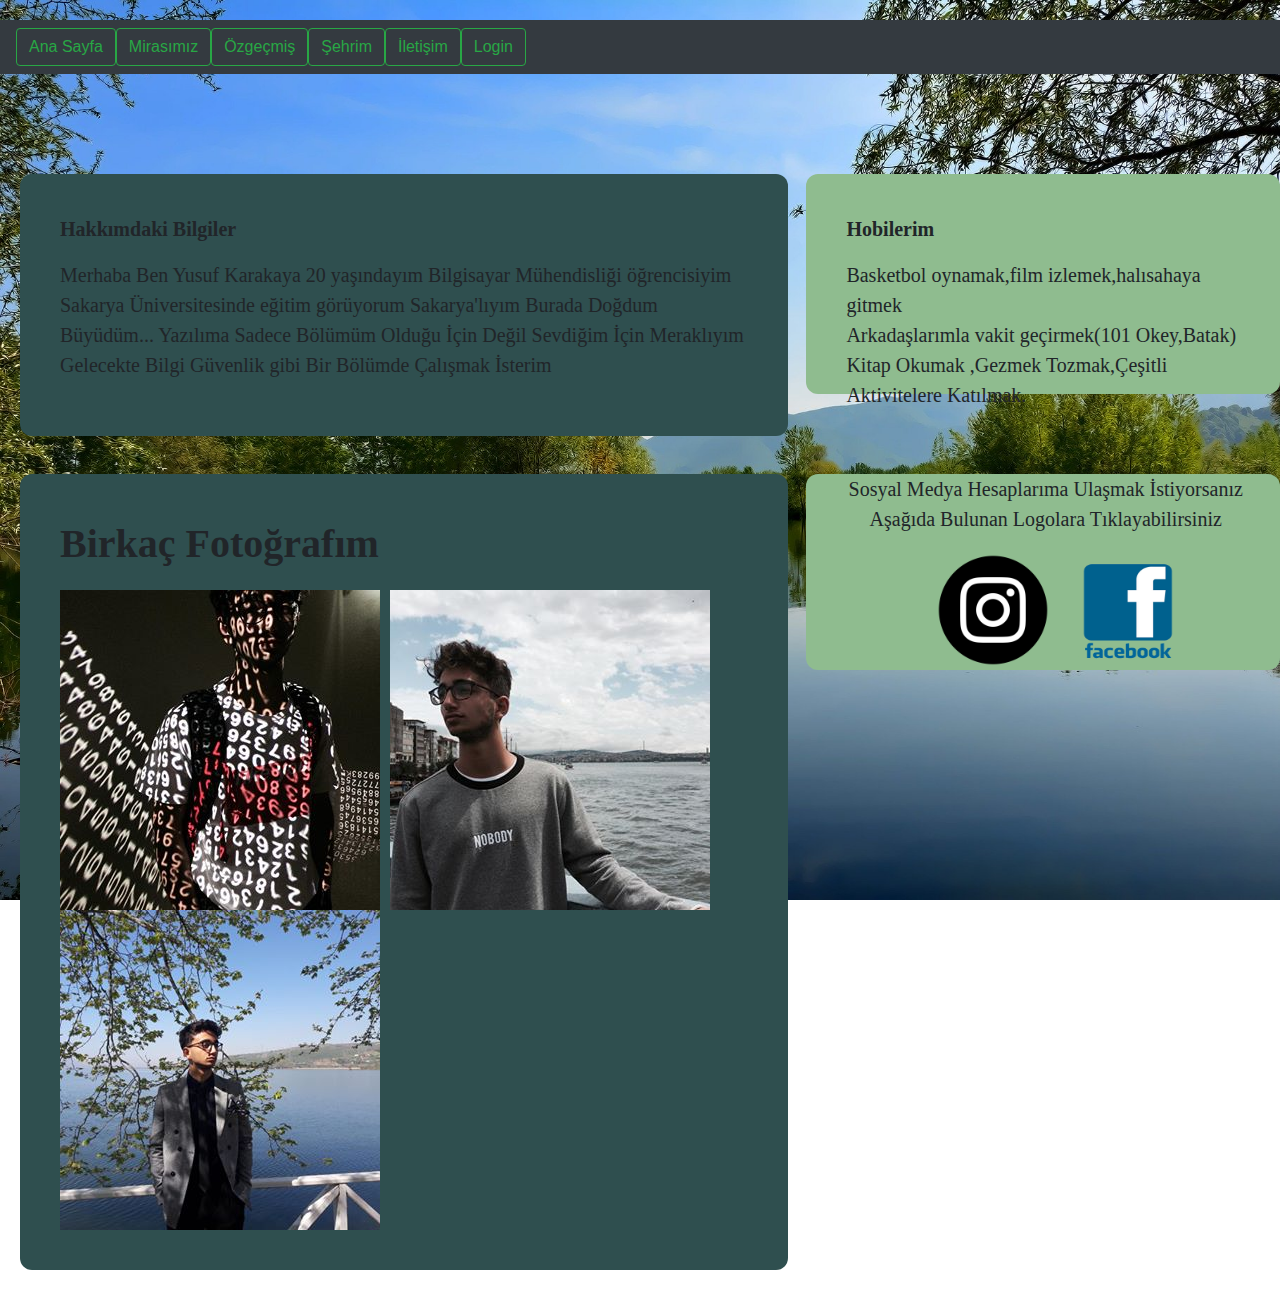
<file: index.html>
<!DOCTYPE html>
<html >
<head>
    <link rel="stylesheet" type="text/css" href="stil.css">
    <link rel="stylesheet" href="https://stackpath.bootstrapcdn.com/bootstrap/4.4.1/css/bootstrap.min.css" integrity="sha384-Vkoo8x4CGsO3+Hhxv8T/Q5PaXtkKtu6ug5TOeNV6gBiFeWPGFN9MuhOf23Q9Ifjh" crossorigin="anonymous">

    <title>Web Sitem</title>
    <style type="text/css">
    body
    {
       
        background-image: url("sakarya.jpg");
        background-size:cover;
        background-repeat: no-repeat;
        background-attachment: fixed;


    }
    .paragraf
        {
            background:darkslategrey;
            width: 60%;
            padding: 40px;
            
            font-family:  'Times New Roman', serif;
            border-radius: 12px;
          
           margin-top: 100px auto;
           float: left;
           margin-top: 100px;
           font-size: 20px;
           margin-left: 20px;
           

        }
        .p1
        {
            background:darkseagreen;
            width: 37%;
            padding: 40px;
            
            font-family:  'Times New Roman', serif;
            border-radius: 12px;
          
           margin-top: 100px ;
           float: right;
           height: 220px;
           font-size: 20px;
          

            
         
           

        }
        .p2
        {
            background-color: darkseagreen;
            width: 37%;
            
            
            font-family:  'Times New Roman', serif;
            border-radius: 12px;
          
           margin-top: 100px auto;
           
           margin-top: 80px;
           float:right;
           font-size: 20px;
           padding-left: 5px;
           text-align: center;
           
          
       
            
            
           
           
        }
        .paragraf2
        {
            margin-top: 400px;
            background:darkslategrey;
            width: 60%;
            padding: 40px;
            
            font-family:  'Times New Roman', serif;
            border-radius: 12px;
            font-size: 40px;
            margin-left: 20px;
        }
    
    
    
    
    </style>
    
</head>
<body>
    <script src="https://code.jquery.com/jquery-3.4.1.slim.min.js" integrity="sha384-J6qa4849blE2+poT4WnyKhv5vZF5SrPo0iEjwBvKU7imGFAV0wwj1yYfoRSJoZ+n" crossorigin="anonymous"></script>
    <script src="https://cdn.jsdelivr.net/npm/popper.js@1.16.0/dist/umd/popper.min.js" integrity="sha384-Q6E9RHvbIyZFJoft+2mJbHaEWldlvI9IOYy5n3zV9zzTtmI3UksdQRVvoxMfooAo" crossorigin="anonymous"></script>
    <script src="https://stackpath.bootstrapcdn.com/bootstrap/4.4.1/js/bootstrap.min.js" integrity="sha384-wfSDF2E50Y2D1uUdj0O3uMBJnjuUD4Ih7YwaYd1iqfktj0Uod8GCExl3Og8ifwB6" crossorigin="anonymous"></script>
    <nav class="navbar navbar-dark bg-dark">
        <form class="form-inline">
          <button class="btn btn-outline-success" onClick="location.href='WEB-SİTESİ.html'" type="button">Ana Sayfa</button>
          <button class="btn btn-outline-success" onClick="location.href='Mirasımız.html'" type="button">Mirasımız</button>
          <button class="btn btn-outline-success" onClick="location.href='özgeçmiş.html'" type="button">Özgeçmiş</button>
          <button class="btn btn-outline-success" onClick="location.href='şehrim.html'" type="button">Şehrim</button>
          <button class="btn btn-outline-success" onClick="location.href='iletişim.html'" type="button">İletişim</button>
          <button class="btn btn-outline-success" onClick="location.href='login.html'" type="button">Login</button>
          
          
        </form>
      </nav>
<div class="paragraf">
    <p font-size="55px">
        <b>
            Hakkımdaki Bilgiler
        </b>
       

    </p>
    <p>
       
        Merhaba Ben Yusuf Karakaya 20 yaşındayım Bilgisayar Mühendisliği öğrencisiyim
        Sakarya Üniversitesinde eğitim görüyorum
        Sakarya'lıyım Burada Doğdum Büyüdüm...
        Yazılıma Sadece Bölümüm Olduğu İçin Değil Sevdiğim İçin Meraklıyım
        Gelecekte Bilgi Güvenlik gibi Bir Bölümde Çalışmak İsterim
    </p>
</div>
<div class="p1">
    <p font-size="55px">
        <b>
            Hobilerim
        </b>
       
    </p>
   
    <p>
        Basketbol oynamak,film izlemek,halısahaya gitmek<br>
        Arkadaşlarımla vakit geçirmek(101 Okey,Batak)<br>
        Kitap Okumak ,Gezmek Tozmak,Çeşitli Aktivitelere Katılmak.
       
       
    </p>
    
</div>

<div class="p2">
    
    <p>
        Sosyal Medya Hesaplarıma Ulaşmak İstiyorsanız<br>
        Aşağıda Bulunan Logolara Tıklayabilirsiniz<br>
       
    </p>
     <a href="https://www.instagram.com/karakaya.yusuff/?hl=tr"> 
        <img src="inst3.png" width="160px" height="120px">
    </a>
    <a href="https://www.facebook.com/yusuf.karakaya.79"> 
        <img src="facebook.png" width="100px" height="100px">
    </a>
</div>
<div class="paragraf2">
    <p font-size="55px">
        <b>
            Birkaç Fotoğrafım
        </b>
       

    </p>
    <a > 
        <img src="foto1.jpg">

    </a>
    <a > 
        <img src="foto2.jpg">
        
    </a>
    <a > 
        <img src="foto3.jpg">
        
    </a>
</div>
</body>
</html>
</file>
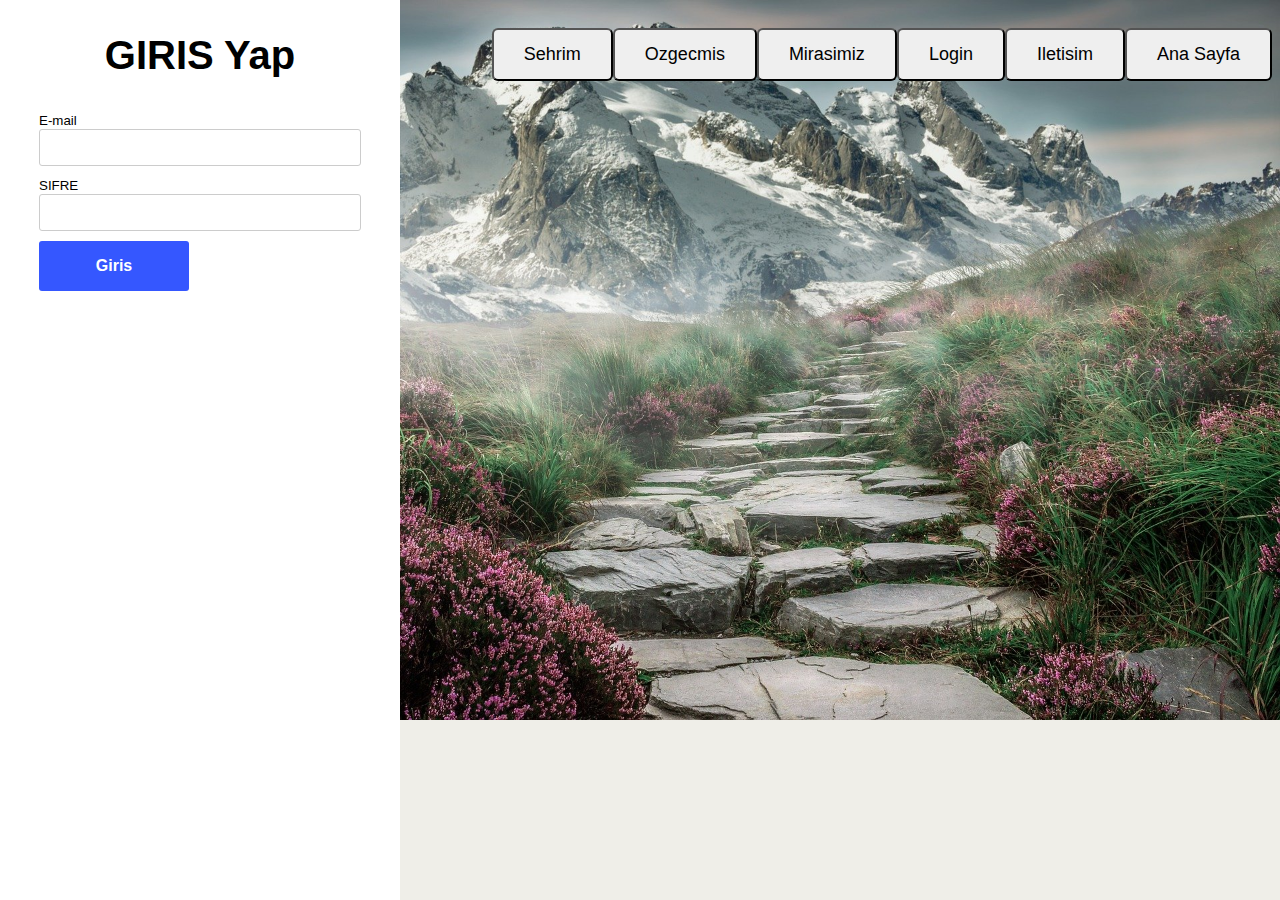
<file: login.html>
<!DOCTYPE html>
<html lang="en">
<head>
    
    <link rel="stylesheet" type="text/css" href="stil.css">
    
    <title>Login Sayfası</title>
    <style>
        body
        {
            background-color:#efeee8;
            background-image: url("loginarkaplan.jpg");
            background-size:cover;
            background-repeat: no-repeat;
       

        }
        .button5
        {
            -webkit-transition-duration: 0.4s; /* vurgunun süresini yrlıyor */
   
             transition-duration: 0.4s;
             font-size: 18px;
             padding: 14px 30px;
             border-radius: 6px;
             float: right;
        }
        .button5:hover
        {
            background-color: silver;
   
            color: white;
        }
        .sidebar
        {
            position:fixed;
            top:0;
            left:0;
            width:400px;
            height:100%;
            background-color:#fff;
        }
        .title
        {
            font-weight:700;
            font-size:40px;
            text-align:center;

        }
        .login-form
        {
            display:table;
            margin:auto;
        }
        .form-group
        {
            margin-bottom:10px;
        }
        .form-control
        {
            width:300px;
            padding:10px;
            color:#1a1a1a;
            border-radius:3px;
            border:1px solid #ccc;
        }
        .btn
        {
            background-color:#3557ff;
            color:#fff;
            cursor: pointer;
            font-weight:700;
            font-size:16px;
            width:150px;
            height:50px;
            border-radius:3px;
            border:none;
        }
        .form-control:focus
        {
            border:1px solid #3557ff;
        }
        .button-anasayfa1
        {
            float:right;
            -webkit-transition-duration: 0.4s; /* vurgunun süresini yrlıyor */
   
             transition-duration: 0.4s;
             font-size: 18px;
             padding: 14px 30px;
             border-radius: 6px;
        }
        .button-anasayfa1:hover
        {
            background-color: silver;
   
            color: white;
        }

    </style>
</head>
<body>
    
        <div class="col-12 btn-group-vertical btn-group-" ;>
           
            
            <button class="button-anasayfa1" onClick="location.href='index.html'">Ana Sayfa</button>
            <button class="button5"onClick="location.href='iletişim.html'">Iletisim</button>
            <button class="button5"onClick="location.href='login.html'">Login</button>
            <button class="button5" onClick="location.href='Mirasımız.html'">Mirasimiz</button>
            <button class="button5"onClick="location.href='özgeçmiş.html'">Ozgecmis</button>
            <button class="button5"onClick="location.href='şehrim.html'">Sehrim</button>
            
        </div>
   
        <div class="sidebar">
            <h2 class=title>GIRIS Yap</h2>
            <form action="loginkontrol.php" method="POST" >
                <div class="login-form">
                    <small>   E-mail</small>
                    <div class="form-group">
                        <input class="form-control"type="text" name="email">
                    </div>
                    <small>   SIFRE</small>
                    <div class="form-group">
                        <input class="form-control" type="Şifre" name="sifre">
                    </div>
                    <div class="form-group">
                        <button class="btn">Giris</button>
                    </div>
                </div>
            </form>
        </div>
        
                   
           
</body>
</html>
</file>
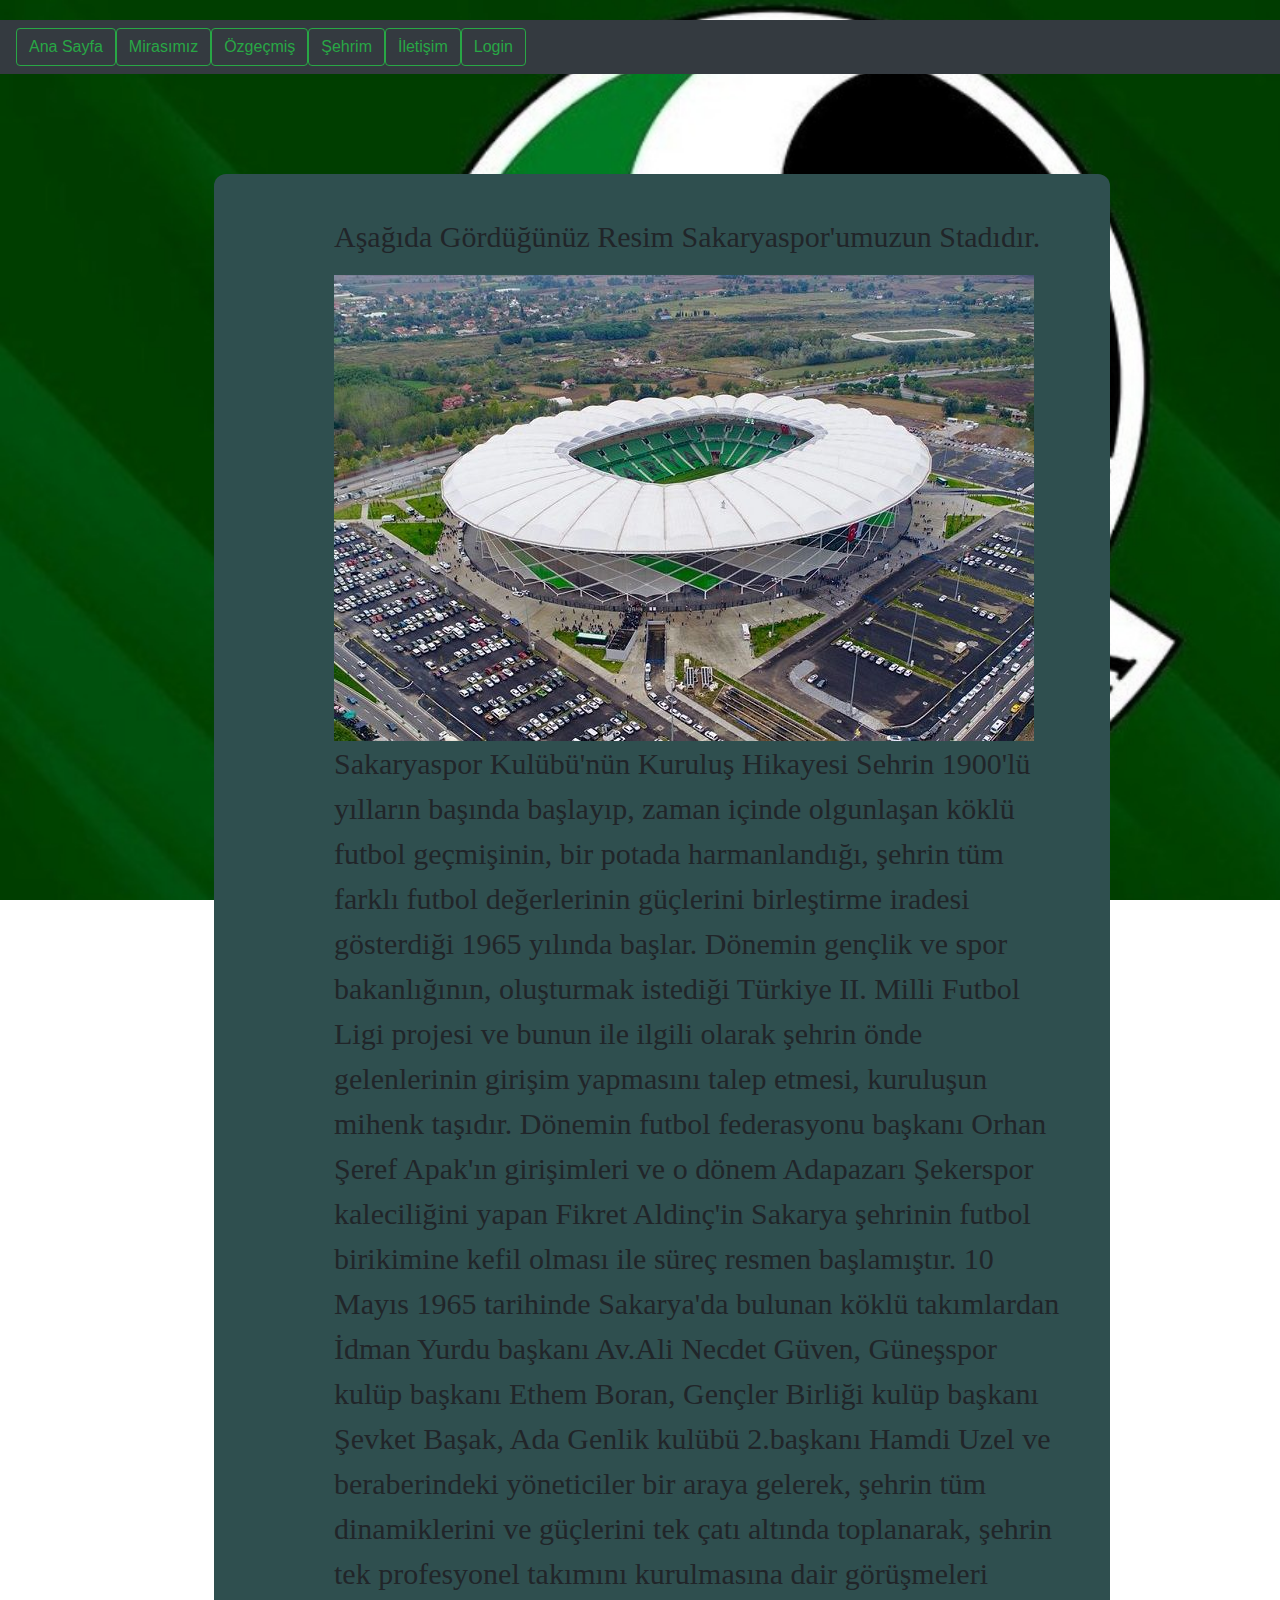
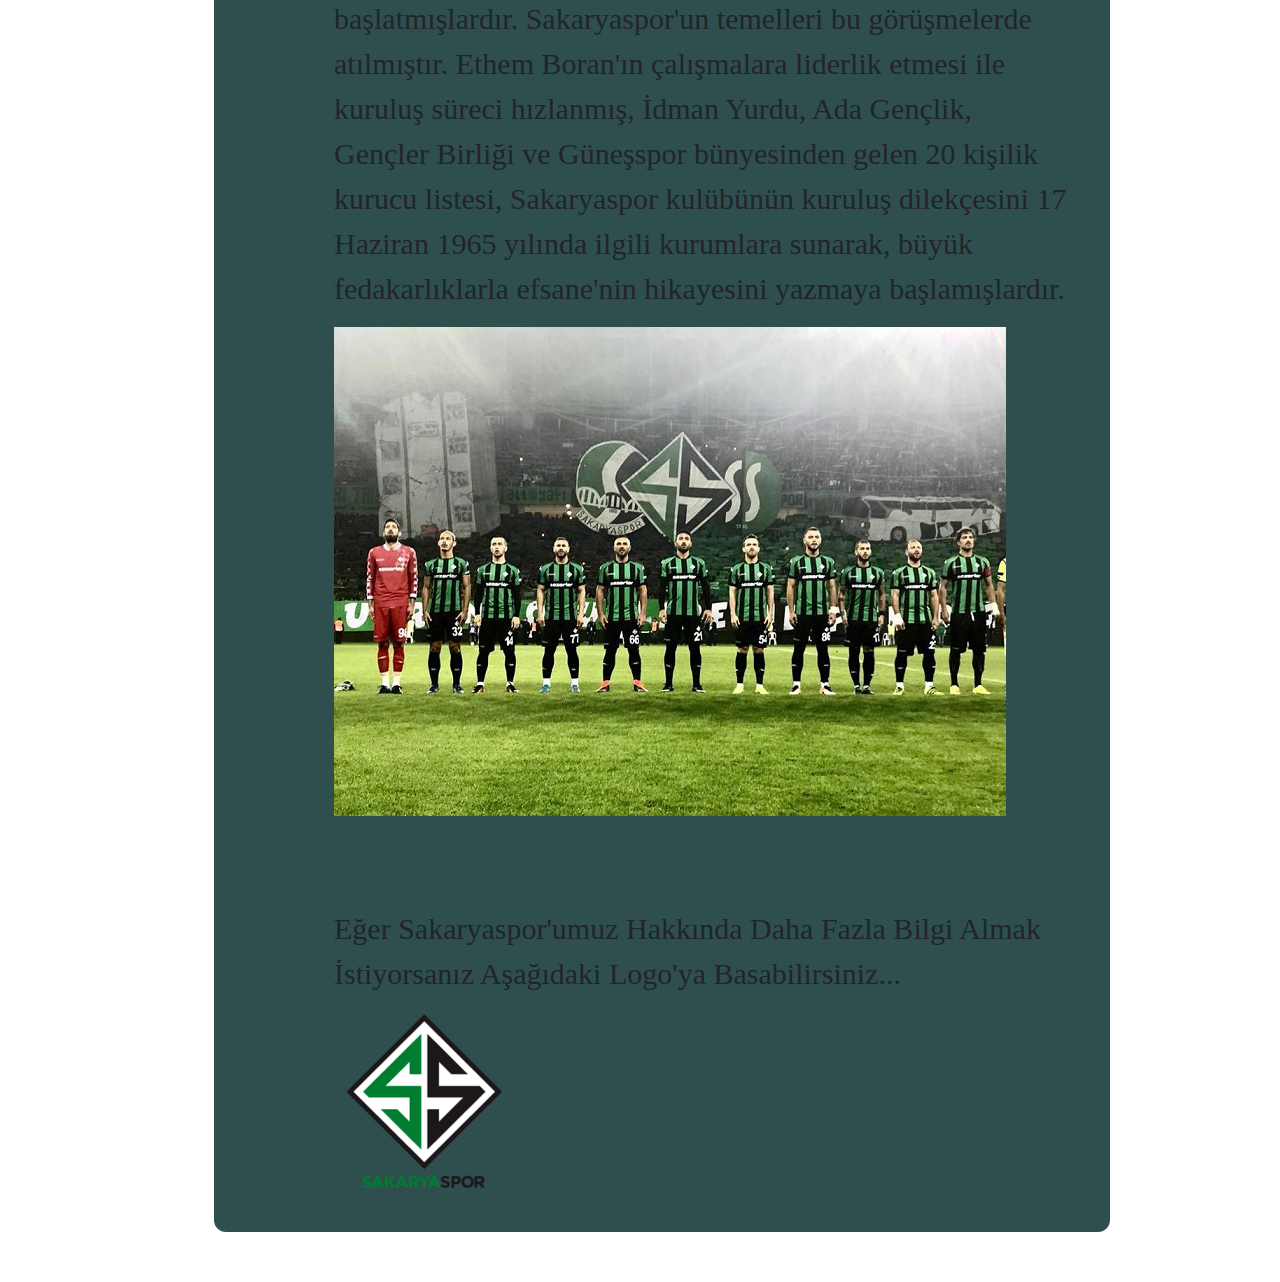
<file: Mirasımız.html>
<!DOCTYPE html>
<html >
<head>
    <link rel="stylesheet" type="text/css" href="stil.css">
    <link rel="stylesheet" href="https://stackpath.bootstrapcdn.com/bootstrap/4.4.1/css/bootstrap.min.css" integrity="sha384-Vkoo8x4CGsO3+Hhxv8T/Q5PaXtkKtu6ug5TOeNV6gBiFeWPGFN9MuhOf23Q9Ifjh" crossorigin="anonymous">

    <title>Mirasımız Sayfası</title>
    <style type="text/css">
        body
        {
           
            background-image: url("sakaryaspor1.jpg");
            background-size:cover;
            background-repeat: no-repeat;
            background-attachment: fixed;
    
    
        }.paragraf
        {
            background:darkslategray;
            width: 70%;
            padding: 40px;
            
            font-family:  'Times New Roman', serif;
            border-radius: 12px;
          
           margin-top: 100px auto;
           float: right;
           margin-top: 100px;
           margin-bottom: 50px;
           margin-right: 170px;
           padding-left: 120px;
           font-size: 30px;
           
          

        }
       
        
        
        
        
    </style>

</head>
<body>
    <script src="https://code.jquery.com/jquery-3.4.1.slim.min.js" integrity="sha384-J6qa4849blE2+poT4WnyKhv5vZF5SrPo0iEjwBvKU7imGFAV0wwj1yYfoRSJoZ+n" crossorigin="anonymous"></script>
    <script src="https://cdn.jsdelivr.net/npm/popper.js@1.16.0/dist/umd/popper.min.js" integrity="sha384-Q6E9RHvbIyZFJoft+2mJbHaEWldlvI9IOYy5n3zV9zzTtmI3UksdQRVvoxMfooAo" crossorigin="anonymous"></script>
    <script src="https://stackpath.bootstrapcdn.com/bootstrap/4.4.1/js/bootstrap.min.js" integrity="sha384-wfSDF2E50Y2D1uUdj0O3uMBJnjuUD4Ih7YwaYd1iqfktj0Uod8GCExl3Og8ifwB6" crossorigin="anonymous"></script>
    <nav class="navbar navbar-dark bg-dark" >
        <form class="form-inline">
          <button class="btn btn-outline-success" onClick="location.href='index.html'" type="button">Ana Sayfa</button>
          <button class="btn btn-outline-success" onClick="location.href='Mirasımız.html'" type="button">Mirasımız</button>
          <button class="btn btn-outline-success" onClick="location.href='özgeçmiş.html'" type="button">Özgeçmiş</button>
          <button class="btn btn-outline-success" onClick="location.href='şehrim.html'" type="button">Şehrim</button>
          <button class="btn btn-outline-success" onClick="location.href='iletişim.html'" type="button">İletişim</button>
          <button class="btn btn-outline-success" onClick="location.href='login.html'" type="button">Login</button>
          
          
        </form>
      </nav>
    
    <div class="paragraf">
        
        <p>
            
           Aşağıda Gördüğünüz Resim Sakaryaspor'umuzun Stadıdır.

        </p>
        <a> 
            <img src="stad4.jpg">
        </a>
        <p>
            
            
            Sakaryaspor Kulübü'nün Kuruluş Hikayesi

            Sehrin 1900'lü yılların başında başlayıp, zaman içinde olgunlaşan köklü futbol geçmişinin, bir potada harmanlandığı, şehrin tüm farklı futbol değerlerinin güçlerini birleştirme iradesi gösterdiği 1965 yılında başlar. Dönemin gençlik ve spor bakanlığının, oluşturmak istediği Türkiye II. Milli Futbol Ligi projesi ve bunun ile ilgili olarak şehrin önde gelenlerinin girişim yapmasını talep etmesi, kuruluşun mihenk taşıdır. Dönemin futbol federasyonu başkanı Orhan Şeref Apak'ın girişimleri ve o dönem Adapazarı Şekerspor kaleciliğini yapan Fikret Aldinç'in Sakarya şehrinin futbol birikimine kefil olması ile süreç resmen başlamıştır.

10 Mayıs 1965 tarihinde Sakarya'da bulunan köklü takımlardan İdman Yurdu başkanı Av.Ali Necdet Güven, Güneşspor kulüp başkanı Ethem Boran, Gençler Birliği kulüp başkanı Şevket Başak, Ada Genlik kulübü 2.başkanı Hamdi Uzel ve beraberindeki yöneticiler bir araya gelerek, şehrin tüm dinamiklerini ve güçlerini tek çatı altında toplanarak, şehrin tek profesyonel takımını kurulmasına dair görüşmeleri başlatmışlardır. Sakaryaspor'un temelleri bu görüşmelerde atılmıştır.

Ethem Boran'ın çalışmalara liderlik etmesi ile kuruluş süreci hızlanmış, İdman Yurdu, Ada Gençlik, Gençler Birliği ve Güneşspor bünyesinden gelen 20 kişilik kurucu listesi, Sakaryaspor kulübünün kuruluş dilekçesini 17 Haziran 1965 yılında ilgili kurumlara sunarak, büyük fedakarlıklarla efsane'nin hikayesini yazmaya başlamışlardır.
         </p>
         <a> 
            <img src="sakaryaspor4.jpg">
        </a>
        <p><br><br>
           
            Eğer Sakaryaspor'umuz Hakkında Daha Fazla Bilgi Almak İstiyorsanız
            Aşağıdaki Logo'ya Basabilirsiniz...
       
         </p>
         
        <a href="https://tr.wikipedia.org/wiki/Sakaryaspor"> 
            <img src="Sakaryaspor_logo.png">
        </a>
    
    </div>
    
    
</body>
</html>
</file>
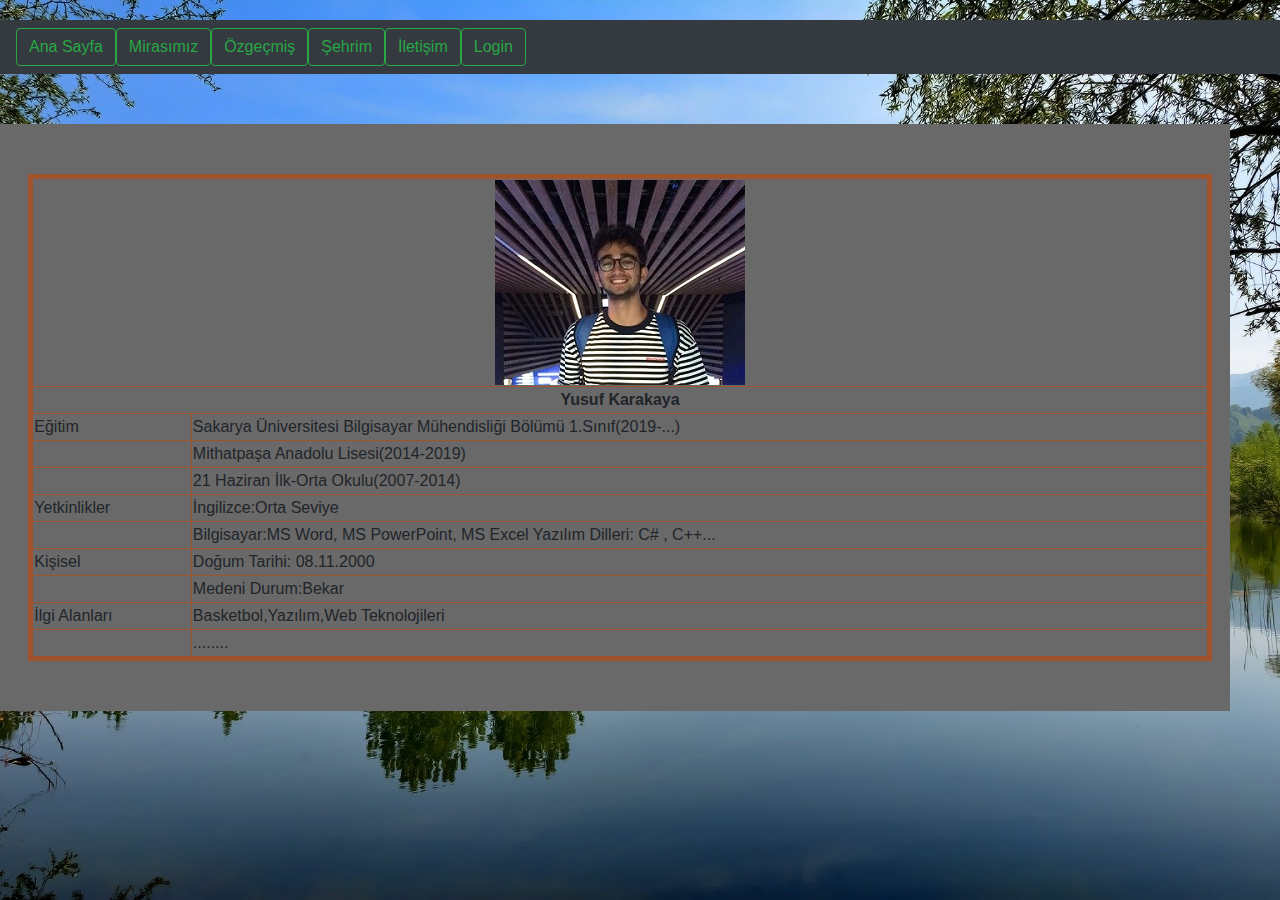
<file: özgeçmiş.html>
<!DOCTYPE html>
<html >
<head>
    <link rel="stylesheet" href="https://stackpath.bootstrapcdn.com/bootstrap/4.4.1/css/bootstrap.min.css" integrity="sha384-Vkoo8x4CGsO3+Hhxv8T/Q5PaXtkKtu6ug5TOeNV6gBiFeWPGFN9MuhOf23Q9Ifjh" crossorigin="anonymous">
    <link rel="stylesheet" type="text/css" href="stil.css">
    <style>
       body
        {
           
            background-image: url("sakarya.jpg");
            background-size:cover;
            background-repeat: no-repeat;
            background-attachment: fixed;
    
    
        }
        .tablo
        {
          background: dimgray;
          margin-right: 50px;
          margin-top: 50px;
          border-color: blueviolet;
          padding-left: 10px;
          border-color:sienna;
          padding-bottom: 50px;
          padding-top: 50px;
          
          
        }
        
        
        
        
        </style>
</head>
<body>
    <script src="https://code.jquery.com/jquery-3.4.1.slim.min.js" integrity="sha384-J6qa4849blE2+poT4WnyKhv5vZF5SrPo0iEjwBvKU7imGFAV0wwj1yYfoRSJoZ+n" crossorigin="anonymous"></script>
<script src="https://cdn.jsdelivr.net/npm/popper.js@1.16.0/dist/umd/popper.min.js" integrity="sha384-Q6E9RHvbIyZFJoft+2mJbHaEWldlvI9IOYy5n3zV9zzTtmI3UksdQRVvoxMfooAo" crossorigin="anonymous"></script>
<script src="https://stackpath.bootstrapcdn.com/bootstrap/4.4.1/js/bootstrap.min.js" integrity="sha384-wfSDF2E50Y2D1uUdj0O3uMBJnjuUD4Ih7YwaYd1iqfktj0Uod8GCExl3Og8ifwB6" crossorigin="anonymous"></script>
<nav class="navbar navbar-dark bg-dark">
  <form class="form-inline">
    <button class="btn btn-outline-success" onClick="location.href='index.html'" type="button">Ana Sayfa</button>
    <button class="btn btn-outline-success" onClick="location.href='Mirasımız.html'" type="button">Mirasımız</button>
    <button class="btn btn-outline-success" onClick="location.href='özgeçmiş.html'" type="button">Özgeçmiş</button>
    <button class="btn btn-outline-success" onClick="location.href='şehrim.html'" type="button">Şehrim</button>
    <button class="btn btn-outline-success" onClick="location.href='iletişim.html'" type="button">İletişim</button>
    <button class="btn btn-outline-success" onClick="location.href='login.html'" type="button">Login</button>
    
    
  </form>
</nav>
<div class="tablo">
  <table border="5px" bordercolor="sienna" align="center" width="97%">
   
      
      
      
      <td colspan="40" align="center"><img src="cv.jpg" >
      </td>
    </tr>
    <tr>
      <td align="center" colspan="40">
        <b>Yusuf Karakaya</b>
        
      </td>
      
      
    </tr>
    <tr>
     
      <td>
        Eğitim 
      </td>
      
     
      <td colspan="20">
        Sakarya Üniversitesi Bilgisayar Mühendisliği Bölümü 1.Sınıf(2019-...)
      </td>
    </tr>
    <tr>
      <td>
      </td>
      
      <td colspan="30" >
        Mithatpaşa Anadolu Lisesi(2014-2019)

      </td>
    </tr>
    <tr>
      <td>
      </td>
      
      <td colspan="30" >
        21 Haziran İlk-Orta Okulu(2007-2014)

      </td>
    </tr>
    <tr>
      <td>
        Yetkinlikler
      </td>
      
     
      <td colspan="30">
         İngilizce:Orta Seviye
      </td>
    </tr>
    <tr>
      <td>
      </td>
      
      <td colspan="30" >
        Bilgisayar:MS Word, MS PowerPoint, MS Excel
        Yazılım Dilleri: C# , C++...

      </td>
     
    </tr>
    <tr>
      <td>
        Kişisel
      </td>
      
     
      <td colspan="30">
        Doğum Tarihi: 08.11.2000
      </td>
    </tr>
    <tr>
      <td>
      </td>
      
      <td colspan="30" >
        Medeni Durum:Bekar

      </td>
    </tr>
    <tr>
      <td>
        İlgi Alanları
      </td>
      
     
      <td colspan="30">
       Basketbol,Yazılım,Web Teknolojileri
      </td>
      
    </tr>
    <tr>
      <td>
        
      </td>
      
     
      <td colspan="30">
       ........
      </td>
      
    </tr>
    
    
  </table>


</div>
   
</body>
</html>
</file>
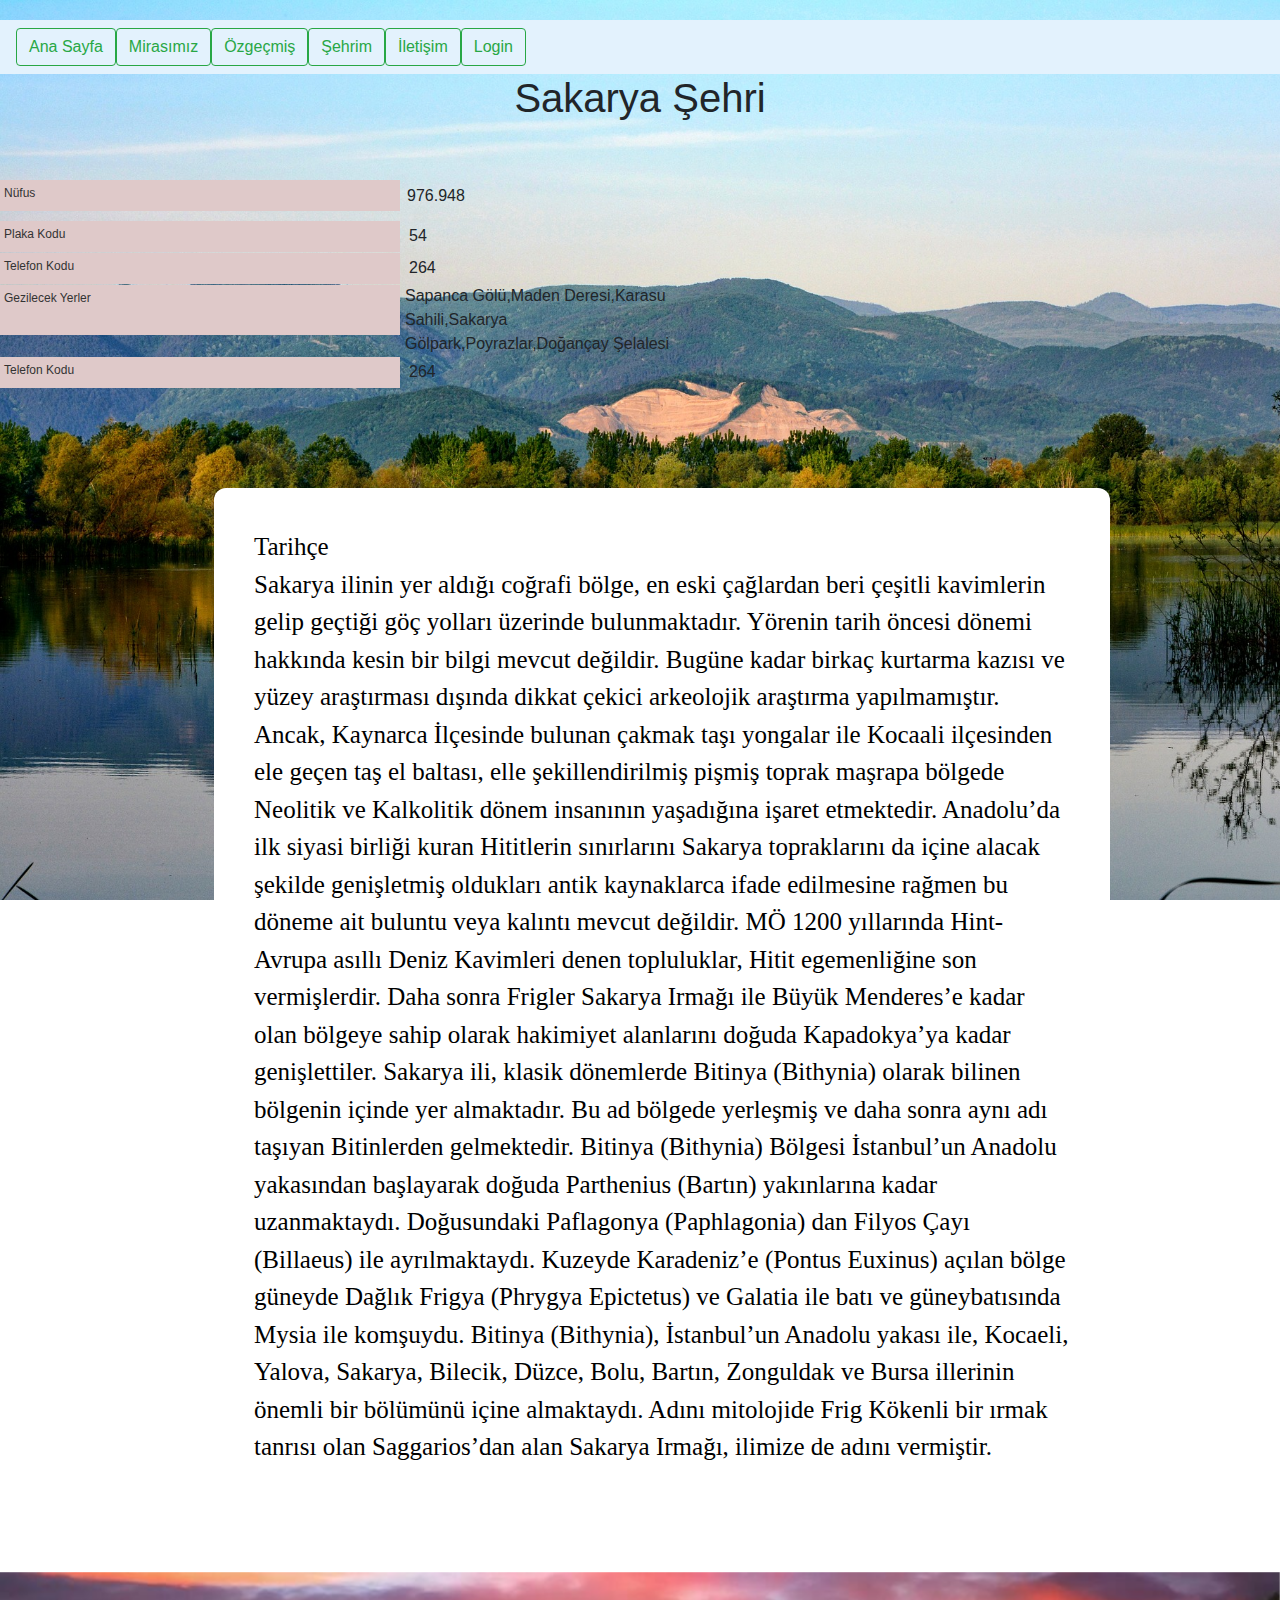
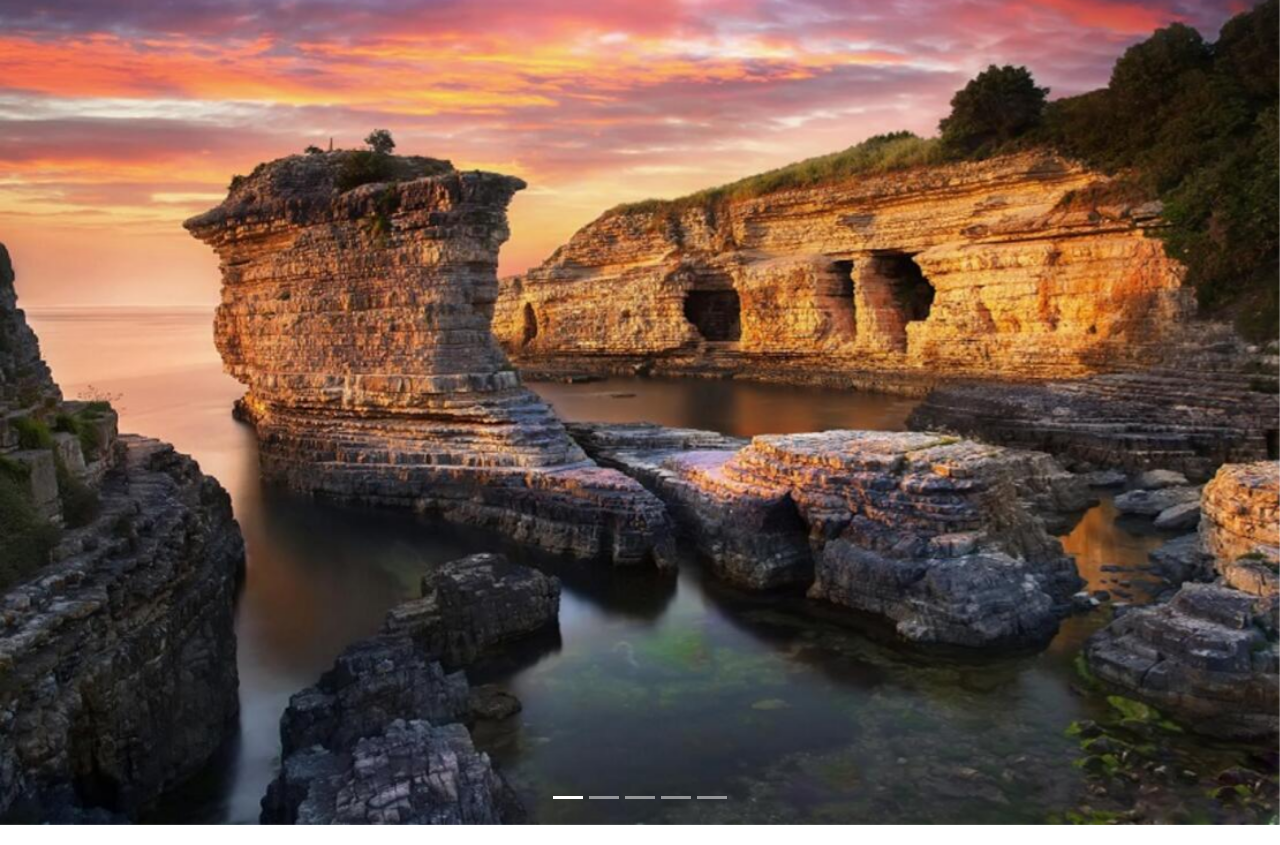
<file: şehrim.html>
<!DOCTYPE html>
<html>
<head>
    <link rel="stylesheet" type="text/css" href="stil.css">
    <link rel="stylesheet" href="https://stackpath.bootstrapcdn.com/bootstrap/4.4.1/css/bootstrap.min.css" integrity="sha384-Vkoo8x4CGsO3+Hhxv8T/Q5PaXtkKtu6ug5TOeNV6gBiFeWPGFN9MuhOf23Q9Ifjh" crossorigin="anonymous">

    <title>Şehrim</title>
    <style type="text/css">
        body
        {
           
            background-image: url("sakarya2.jpg");
            background-size:cover;
            background-repeat: no-repeat;
            background-attachment: fixed;
    
    
        }
        .paragraf
        {
            background: white;
            width: 70%;
            padding: 40px;
            
            font-family:  'Times New Roman', serif;
            border-radius: 12px;
          
           margin-top: 100px auto;
           float: right;
           margin-top: 100px;
           margin-bottom: 50px;
           margin-right: 170px;
           
          

        }
        .bilgiler
        {
            background-color: teal;
            margin-top: 20px;
          

        }
        p
        {
            font-size: 25px;
            color:black;
            

        }
        .bslık
        {
            text-align: center;
            font-size: 30px;
          
        }
       
        
       


        
    </style>
</head>
<body>
   
    <script src="https://code.jquery.com/jquery-3.4.1.slim.min.js" integrity="sha384-J6qa4849blE2+poT4WnyKhv5vZF5SrPo0iEjwBvKU7imGFAV0wwj1yYfoRSJoZ+n" crossorigin="anonymous"></script>
    <script src="https://cdn.jsdelivr.net/npm/popper.js@1.16.0/dist/umd/popper.min.js" integrity="sha384-Q6E9RHvbIyZFJoft+2mJbHaEWldlvI9IOYy5n3zV9zzTtmI3UksdQRVvoxMfooAo" crossorigin="anonymous"></script>
    <script src="https://stackpath.bootstrapcdn.com/bootstrap/4.4.1/js/bootstrap.min.js" integrity="sha384-wfSDF2E50Y2D1uUdj0O3uMBJnjuUD4Ih7YwaYd1iqfktj0Uod8GCExl3Og8ifwB6" crossorigin="anonymous"></script>
    <nav class=navbar navbar-light" style="background-color: #e3f2fd;">
      <form class="form-inline">
        <button class="btn btn-outline-success" onClick="location.href='index.html'" type="button">Ana Sayfa</button>
        <button class="btn btn-outline-success" onClick="location.href='Mirasımız.html'" type="button">Mirasımız</button>
        <button class="btn btn-outline-success" onClick="location.href='özgeçmiş.html'" type="button">Özgeçmiş</button>
        <button class="btn btn-outline-success" onClick="location.href='şehrim.html'" type="button">Şehrim</button>
        <button class="btn btn-outline-success" onClick="location.href='iletişim.html'" type="button">İletişim</button>
        <button class="btn btn-outline-success" onClick="location.href='login.html'" type="button">Login</button>
        
        
      </form>
    </nav>
        <div class="bslık">
            <h1 >
                Sakarya Şehri
            </h1>
        </div>
            <div class="bigiler">   
           
       
       
            <dt style="border: 0px; font-size: 12px; width: 400px; background:#dfc9c9; float: left; font-weight: bold; color: #333333; outline-width: 0px; padding: 4px; outline-style: none; clear: both; margin-top: 50px;"><label style="margin-bottom: 5px; font-size: 12px; font-weight: normal; display: block; line-height: 18px;">Nüfus</label></dt><dd style="border: 0px; width: 3px; float: left; outline-width: 0px; padding: 4px; text-align: justify; outline-style: none; margin-top: 50px; margin-left:3px;">976.948</dd>
            </dt><dt style="border: 0px; font-size: 12px; width: 400px; background: #dfc9c9; float: left; font-weight: bold; color: #333333; outline-width: 0px; padding: 4px; outline-style: none; clear: both; margin: 1px 5px 0px 0px;"><label style="margin-bottom: 5px; font-size: 12px; font-weight: normal; display: block; line-height: 18px;">Plaka Kodu</label></dt>
            <dd style="border: 0px; width: 4px; float: left; outline-width: 0px; padding: 4px; text-align: justify; outline-style: none; margin: 0px;">54</dd><dt style="border: 0px; font-size: 12px; width: 400px; background: #dfc9c9; float: left; font-weight: bold; color: #333333; outline-width: 0px; padding: 4px; outline-style: none; clear: both; margin: 1px 5px 0px 0px;"><label style="margin-bottom: 5px; font-size: 12px; font-weight: normal; display: block; line-height: 18px;">Telefon Kodu</label></dt><dd style="border: 0px; width: 4px; float: left; outline-width: 0px; padding: 4px; text-align: justify; outline-style: none; 
            margin: 0px;">264</dd></dl>
             </dt>
             <dt style="border: 0px; font-size: 12px; width: 400px;height: 50px; background: #dfc9c9; float:left; font-weight: bold; color: #333333; outline-width: 0px; padding: 4px; outline-style: none; clear: both; margin: 1px 5px 0px 0px;"><label style="margin-bottom: 5px; font-size: 12px; font-weight: normal; display: block; line-height: 18px;">Gezilecek Yerler</label></dt><dd style="border: 0px; width: 300px; float: left; outline-width: 0px; padding: 0px;  outline-style: none; 
             margin: 0px;">Sapanca Gölü,Maden Deresi,Karasu Sahili,Sakarya Gölpark,Poyrazlar,Doğançay Şelalesi</dd></dl>
              </dt>
             <dt style="border: 0px; font-size: 12px; width: 400px; background: #dfc9c9; float: left; font-weight: bold; color: #333333; outline-width: 0px; padding: 4px; outline-style: none; clear: both; margin: 1px 5px 0px 0px;"><label style="margin-bottom: 5px; font-size: 12px; font-weight: normal; display: block; line-height: 18px;">Telefon Kodu</label></dt><dd style="border: 0px; width: 4px; float: left; outline-width: 0px; padding: 4px; text-align: justify; outline-style: none; 
              margin:0px;">264</dd></dl>
               </dt>
        </div>
    <div class="paragraf">
        
        <p>
            <bold>Tarihçe</bold><br>
            Sakarya ilinin yer aldığı coğrafi bölge, en eski çağlardan beri çeşitli kavimlerin gelip geçtiği göç yolları üzerinde bulunmaktadır. Yörenin tarih öncesi dönemi hakkında kesin bir bilgi mevcut değildir. Bugüne kadar birkaç kurtarma kazısı ve yüzey araştırması dışında dikkat çekici arkeolojik araştırma yapılmamıştır. Ancak, Kaynarca İlçesinde bulunan çakmak taşı yongalar ile Kocaali ilçesinden ele geçen taş el baltası, elle şekillendirilmiş pişmiş toprak maşrapa bölgede Neolitik ve Kalkolitik dönem insanının yaşadığına işaret etmektedir.
            Anadolu’da ilk siyasi birliği kuran Hititlerin sınırlarını Sakarya topraklarını da içine alacak şekilde genişletmiş oldukları antik kaynaklarca ifade edilmesine rağmen bu döneme ait buluntu veya kalıntı mevcut değildir. MÖ 1200 yıllarında Hint-Avrupa asıllı Deniz Kavimleri denen topluluklar, Hitit egemenliğine son vermişlerdir. Daha sonra Frigler Sakarya Irmağı ile Büyük Menderes’e kadar olan bölgeye sahip olarak hakimiyet alanlarını doğuda Kapadokya’ya  kadar genişlettiler.  Sakarya ili, klasik dönemlerde  Bitinya (Bithynia) olarak bilinen bölgenin içinde yer almaktadır. Bu ad bölgede yerleşmiş ve daha sonra aynı adı taşıyan Bitinlerden gelmektedir. Bitinya (Bithynia) Bölgesi İstanbul’un Anadolu yakasından başlayarak doğuda Parthenius (Bartın) yakınlarına kadar uzanmaktaydı. Doğusundaki Paflagonya (Paphlagonia) dan Filyos Çayı (Billaeus) ile ayrılmaktaydı. Kuzeyde Karadeniz’e (Pontus Euxinus) açılan bölge güneyde Dağlık Frigya (Phrygya Epictetus) ve Galatia ile batı ve güneybatısında Mysia ile komşuydu. Bitinya (Bithynia), İstanbul’un Anadolu yakası ile, Kocaeli, Yalova, Sakarya, Bilecik, Düzce, Bolu, Bartın, Zonguldak ve Bursa illerinin önemli bir bölümünü içine almaktaydı.   Adını mitolojide Frig Kökenli bir ırmak tanrısı olan Saggarios’dan alan Sakarya Irmağı, ilimize  de adını vermiştir.


        </p>
      
    </div>
    
    <div class"slider">    
    <script src="https://code.jquery.com/jquery-3.4.1.slim.min.js" integrity="sha384-J6qa4849blE2+poT4WnyKhv5vZF5SrPo0iEjwBvKU7imGFAV0wwj1yYfoRSJoZ+n" crossorigin="anonymous"></script>
    <script src="https://cdn.jsdelivr.net/npm/popper.js@1.16.0/dist/umd/popper.min.js" integrity="sha384-Q6E9RHvbIyZFJoft+2mJbHaEWldlvI9IOYy5n3zV9zzTtmI3UksdQRVvoxMfooAo" crossorigin="anonymous"></script>
    <script src="https://stackpath.bootstrapcdn.com/bootstrap/4.4.1/js/bootstrap.min.js" integrity="sha384-wfSDF2E50Y2D1uUdj0O3uMBJnjuUD4Ih7YwaYd1iqfktj0Uod8GCExl3Og8ifwB6" crossorigin="anonymous"></script>
    <div id="carouselExampleIndicators" class="carousel slide" data-ride="carousel">
        <ol class="carousel-indicators">
          <li data-target="#carouselExampleIndicators" data-slide-to="0" class="active"></li>
          <li data-target="#carouselExampleIndicators" data-slide-to="1"></li>
          <li data-target="#carouselExampleIndicators" data-slide-to="2"></li>
          <li data-target="#carouselExampleIndicators" data-slide-to="3"></li>
          <li data-target="#carouselExampleIndicators" data-slide-to="4"></li>
        </ol>
        <div class="carousel-inner">
          <div class="carousel-item active">
            <a href="https://sakarya.ktb.gov.tr/TR-196420/kerpe-kayaliklari-ve-pembe-kayalar-turumuz---07-aralik-.html">

                
            <img class="d-block w-100" src="pembekayalar.jpg" alt="First slide">
                </a>
          </div>
          <div class="carousel-item">
              <a href="https://tr.wikipedia.org/wiki/Sapanca_G%C3%B6l%C3%BC">
            <img class="d-block w-100" src="sakarya2.jpg" alt="Second slide">
              </a>
          </div>
          <div class="carousel-item">
              <a href="https://www.kulturportali.gov.tr/turkiye/sakarya/gezilecekyer/karagol-yaylasi">
            <img class="d-block w-100" src="karagöl.jpg" alt="Third slide">
             </a>
          </div>
          <div class="carousel-item">
              <a href="https://www.kulturportali.gov.tr/turkiye/sakarya/TurizmAktiviteleri/karasu-plaji">
            <img class="d-block w-100" src="karasu2.jpg" alt="Third slide">
              </a>
          </div>
          <div class="carousel-item">
              <a href="https://tr.wikipedia.org/wiki/Acarlar_Longozu">
            <img class="d-block w-100" src="acarlar.jpg" alt="Third slide">
              </a>
          </div>
        </div>
        <a class="carousel-control-prev" href="#carouselExampleIndicators" role="button" data-slide="prev">
          <span class="carousel-control-prev-icon" aria-hidden="true"></span>
          <span class="sr-only">Previous</span>
        </a>
        <a class="carousel-control-next" href="#carouselExampleIndicators" role="button" data-slide="next">
          <span class="carousel-control-next-icon" aria-hidden="true"></span>
          <span class="sr-only">Next</span>
        </a>
      </div>
    </div>
</body>
</html>
</file>
<file: stil.css>
@media screen and (min-width:768px){
    .navbar-brand-centered {
        position: absolute;
        left: 50%;
        display: block;
        width: 160px;
        text-align: center;
        background-color: #eee;
    }
    .navbar>.container .navbar-brand-centered, 
    .navbar>.container-fluid .navbar-brand-centered {
        margin-left: -80px;
    }
}
.button 
{

    -webkit-transition-duration: 0.4s; /* vurgunun süresini yrlıyor */
   
    transition-duration: 0.4s;
    font-size: 18px;
    padding: 14px 30px;
    border-radius: 6px;
    float: right;
  
   
   
  
    
}
.button-anasayfa
{
    -webkit-transition-duration: 0.4s; /* vurgunun süresini yrlıyor */
   
    transition-duration: 0.4s;
    font-size: 18px;
    padding: 20px 20px;
    border-radius: 30px;
   
  
}
.button-anasayfa:hover
{
   
    background-color: silver;
   
    color: white;
    
}
   
.button:hover 
{
   
    background-color: silver;
   
    color: white;
    
}
.slider
{
    width: 150px;
    height: 100px;

}
.login-container{
    margin-top: 5%;
    margin-bottom: 5%;
}
.login-form-1{
    padding: 5%;
    box-shadow: 0 5px 8px 0 rgba(0, 0, 0, 0.2), 0 9px 26px 0 rgba(0, 0, 0, 0.19);
}
.login-form-1 h3{
    text-align: center;
    color: #333;
}
.login-form-2{
    padding: 5%;
    background: #0062cc;
    box-shadow: 0 5px 8px 0 rgba(0, 0, 0, 0.2), 0 9px 26px 0 rgba(0, 0, 0, 0.19);
}
.login-form-2 h3{
    text-align: center;
    color: #fff;
}
.login-container form{
    padding: 10%;
}
.btnSubmit
{
    width: 50%;
    border-radius: 1rem;
    padding: 1.5%;
    border: none;
    cursor: pointer;
}
.login-form-1 .btnSubmit{
    font-weight: 600;
    color: #fff;
    background-color: #0062cc;
}
.login-form-2 .btnSubmit{
    font-weight: 600;
    color: #0062cc;
    background-color: #fff;
}
.login-form-2 .ForgetPwd{
    color: #fff;
    font-weight: 600;
    text-decoration: none;
}
.login-form-1 .ForgetPwd{
    color: #0062cc;
    font-weight: 600;
    text-decoration: none;
}
body {
    padding: 20px 0;
    font-family: Lato, sans-serif;
  }
</file>
